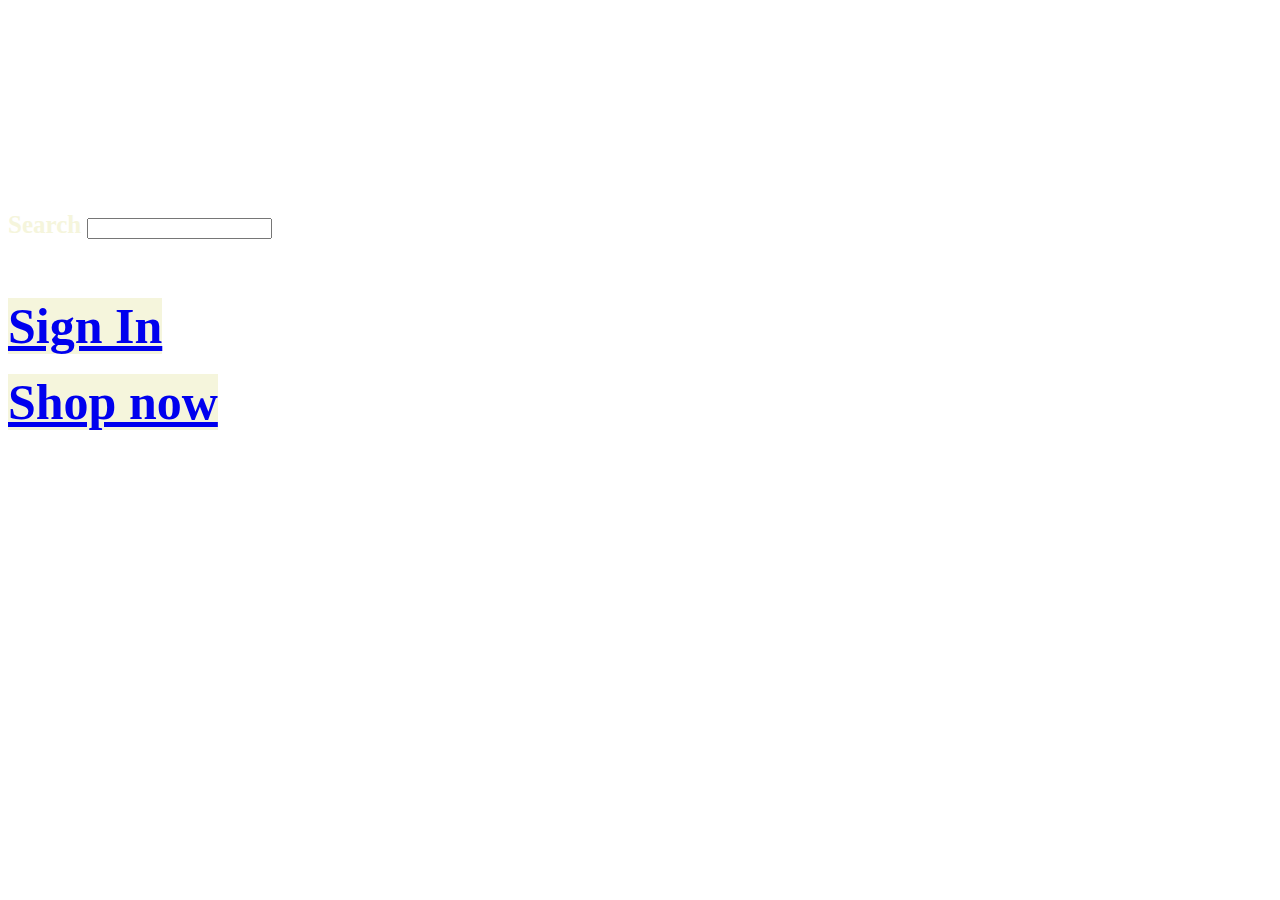
<file: index.html>
<div class="ne">
<html lang="en"> 
<head> 
  <meta charset="UTF-8"> 
  <meta http-equiv="X-UA-Compatible" content="IE=edge"> 
  <meta name="viewport" content="width=device-width, initial-scale=1.0"> 
  <title>Aroma</title> 
  <link rel="stylesheet" href="nada.css">
</head> 
<body> 
    <div id="tittle"> <h1><b><i>AROMA</i></b></h1><br> </div> 
    <div class="search">
    <label>Search</label>
    <input type="search" >
    </div>
    <span class="sign-in">
    <br>
  <a href="./forms.html">Sign In</a><br>
    </span>
 <br>
 <span class="shop-now">
  <a href="./table.html"target="_blank"title="Buy candles">Shop now</a>
 </span>
  </div>
</body>
</file>
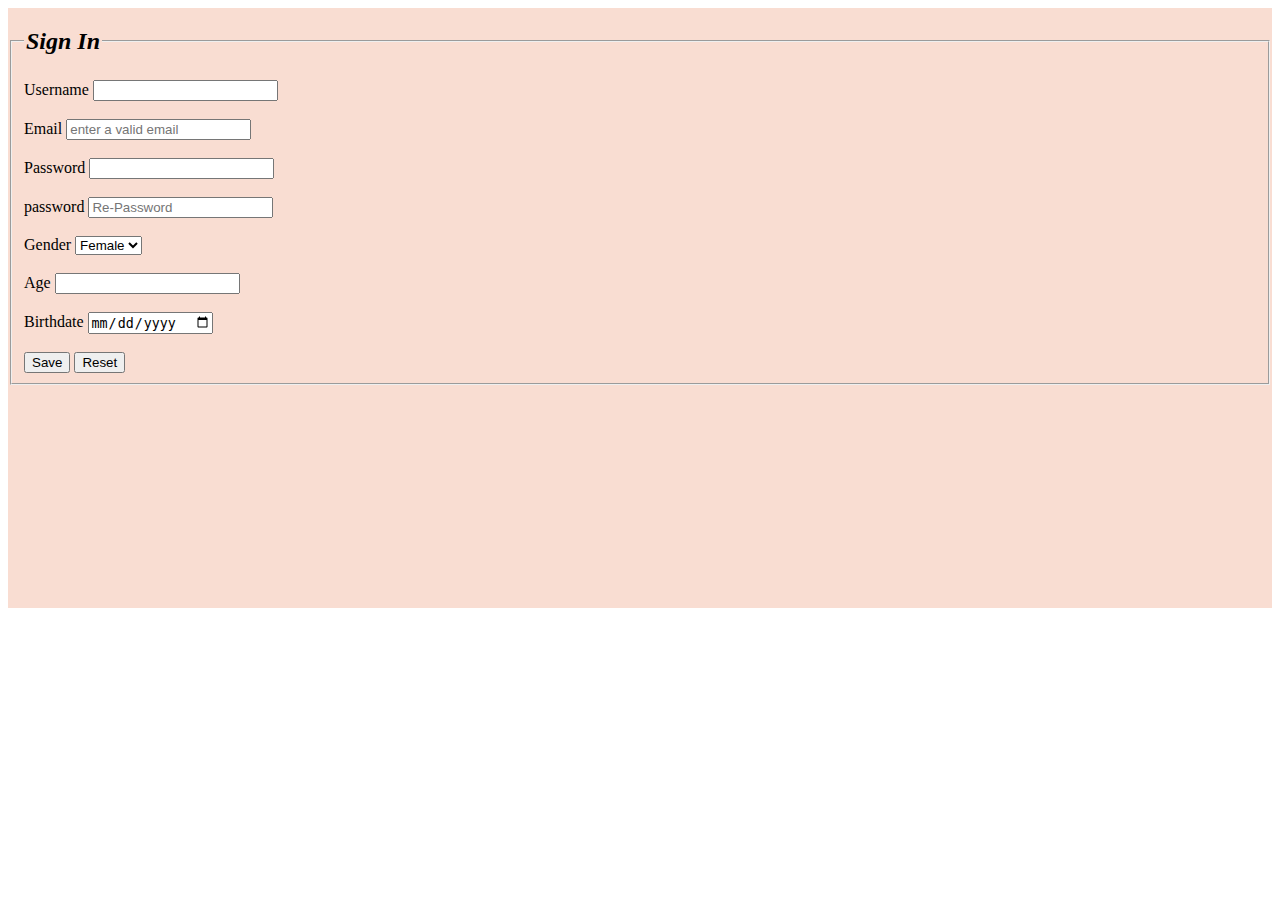
<file: forms.html>
<!DOCTYPE html>
<html lang="en">
<head>
    <meta charset="UTF-8">
    <meta http-equiv="X-UA-Compatible" content="IE=edge">
    <meta name="viewport" content="width=device-width, initial-scale=1.0">
    <title>Document</title>
    <link rel="stylesheet" href="nada.css">
</head>
<body>
  <div class="form">
    <form> 
        <fieldset > 
         <legend><b><h2><i>Sign In</i></h2></b></legend> 
          
         <div> 
           <label for="name">Username</label> 
           <input id="name" type="text" name="user_name" required> 
         </div> 
         <br> 
         <div> 
           <label  for="email">Email</label> 
           <input  id="email" placeholder="enter a valid email" type ="email" name="email" required> 
         </div> 
         <br> 
         <div> 
           <label for="password">Password</label> 
           <input id="password" type ="password" name="password"> 
         </div> 
         <br> 
         <div> 
           <label  for="password">password</label> 
           <input  id="password" placeholder="Re-Password" type ="password" name="password" required> 
         </div> 
         <br> 
         <div> 
           <label for="gender">Gender</label> 
           <select name="gender" id="gender"> 
           <option value="male">Male</option> 
           <option value="female" selected>Female </option> 
           </select> 
         </div> 
         <br> 
       <div> 
         <label for = "age">Age</label> 
         <input type="number" min="0"> 
       </div> 
       <br> 
      
       <div> 
         <label for="birthdate">Birthdate</label> 
         <input type="date" name="birthdate" id="birthdate"></input> 
       </div> 
        <br> 
       <input type="submit" value="Save"> 
       <input type ="reset"> 
       </fieldset> 
       </form> 
      </div>
</body>
</html>
</file>
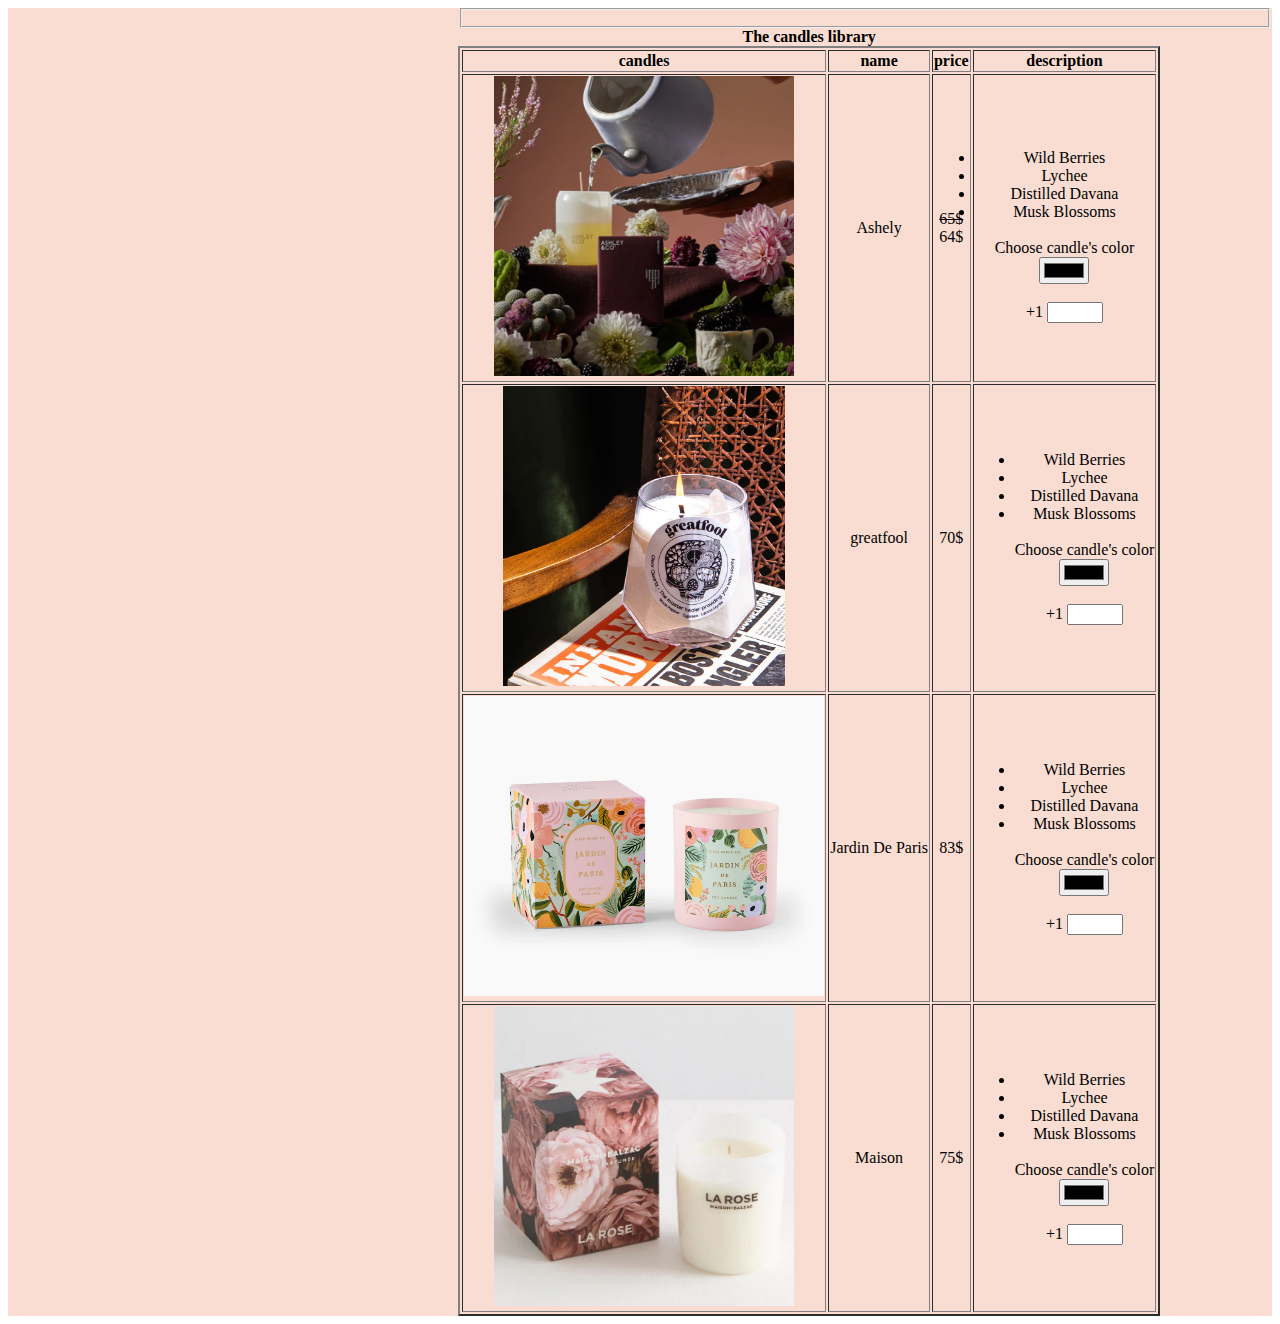
<file: table.html>
<!DOCTYPE html>
<html lang="en">
<head>
    <meta charset="UTF-8">
    <meta http-equiv="X-UA-Compatible" content="IE=edge">
    <meta name="viewport" content="width=device-width, initial-scale=1.0">
    <title>Document</title>
    <link rel="stylesheet" href="nada.css">
</head>
<body>
  <div class="table">
    <table border="2"> 
        <caption><b>The candles library</b></caption>
        <fieldset>
        <thead> 
         <tr> 
          <th>candles</th> 
          <th>name</th> 
          <th>price</th> 
          <th>description</th> 
         </tr> 
         <tr> 
          <td><img src="./ashely (1).webp" height="300px"></td> 
          <td>Ashely</td> 
          <td><del>65$</del><br>
            64$</td> 
            <td><ul></ul>
            <li>Wild Berries</li> 
            <li>Lychee</li> 
            <li>Distilled Davana</li> 
            <li>Musk Blossoms</li>
            <br>
            <div>
            <label>Choose candle's color</label><br>
            <input type="color" name="color">
            </div>
          <br>
          <div>
          <label>+1</label>
          <input type="number" name="number" min="0" max="10">
            </div>
            </tr>
            <tr> 
              <td><img src="./greatfool.webp" height="300px"></td> 
              <td>greatfool</td> 
              <td>70$</td>
              <td><ul>
                <li>Wild Berries</li> 
                <li>Lychee</li> 
                <li>Distilled Davana</li> 
                <li>Musk Blossoms</li>
                <br>
                  <div>
                  <label>Choose candle's color</label><br>
                  <input type="color" name="color">
                  </div>
                  <br>
                  <div>
                  <label>+1</label>
                  <input type="number" name="number" min="0" max="10">
                  </div>
              </tr> 

              <tr> 
              <td><img src="./jardin%20de%20paris.webp" height="300px"></td> 
              <td>Jardin De Paris</td> 
              <td>83$</td>
              <td><ul>
                <li>Wild Berries</li> 
                <li>Lychee</li> 
                <li>Distilled Davana</li> 
                <li>Musk Blossoms</li>
                <br>
                  <div>
                  <label>Choose candle's color</label><br>
                  <input type="color" name="color">
                  </div>
                  <br>
                  <div>
                  <label>+1</label>
                  <input type="number" name="number" min="0" max="10">
                  </div>
              </tr> 

              <tr> 
                <td><img src="./maison.webp" height="300px"></td> 
                <td>Maison</td> 
                <td>75$</td>
                <td><ul>
                  <li>Wild Berries</li> 
                  <li>Lychee</li> 
                  <li>Distilled Davana</li> 
                  <li>Musk Blossoms</li>
                  <br>
                  <div>
                  <label>Choose candle's color</label><br>
                  <input type="color" name="color">
                  </div>
                  <div>
                  <br>
                  <label>+1</label>
                  <input type="number" name="number" min="0" max="10">
                  </div>
                </tr> 

          </ul> 
          </td> 
        </tr> 
           
        </thead> 
         </fieldset>
      </table>
    </div>
</body>
</html>
</file>
<file: nada.css>
div.ne {
     background-image: url("file:///C:/Users/Double%20Click/Downloads/HTML%20AND%20CSS/ashely%20(1).webp");
     background-size: cover;
     height: 600px;
 }

 #tittle {
     text-align: center;
     font-family: 'Abril Fatface', cursive;
     font-size: 30px;
     padding-top: 20px;
     color: white;
     font-family: 'Cormorant Garamond', serif;
 }

 div.search {
     font-size: 25px;
     color: beige;
     font-weight: bolder;
 }

 span.sign-in {
     font-size: 50px;
     font-weight: bold;
     background-color: beige;

 }

 span.shop-now {
     font-size: 50px;
     font-weight: bold;
     background-color: beige;
 }

 div.form {
     background-color: #f9ddd2;
     height: 600px;
 }

 div.table {
     background-color: #f9ddd2;
     text-align: center;
     padding-left: 450px;
 }
</file>
